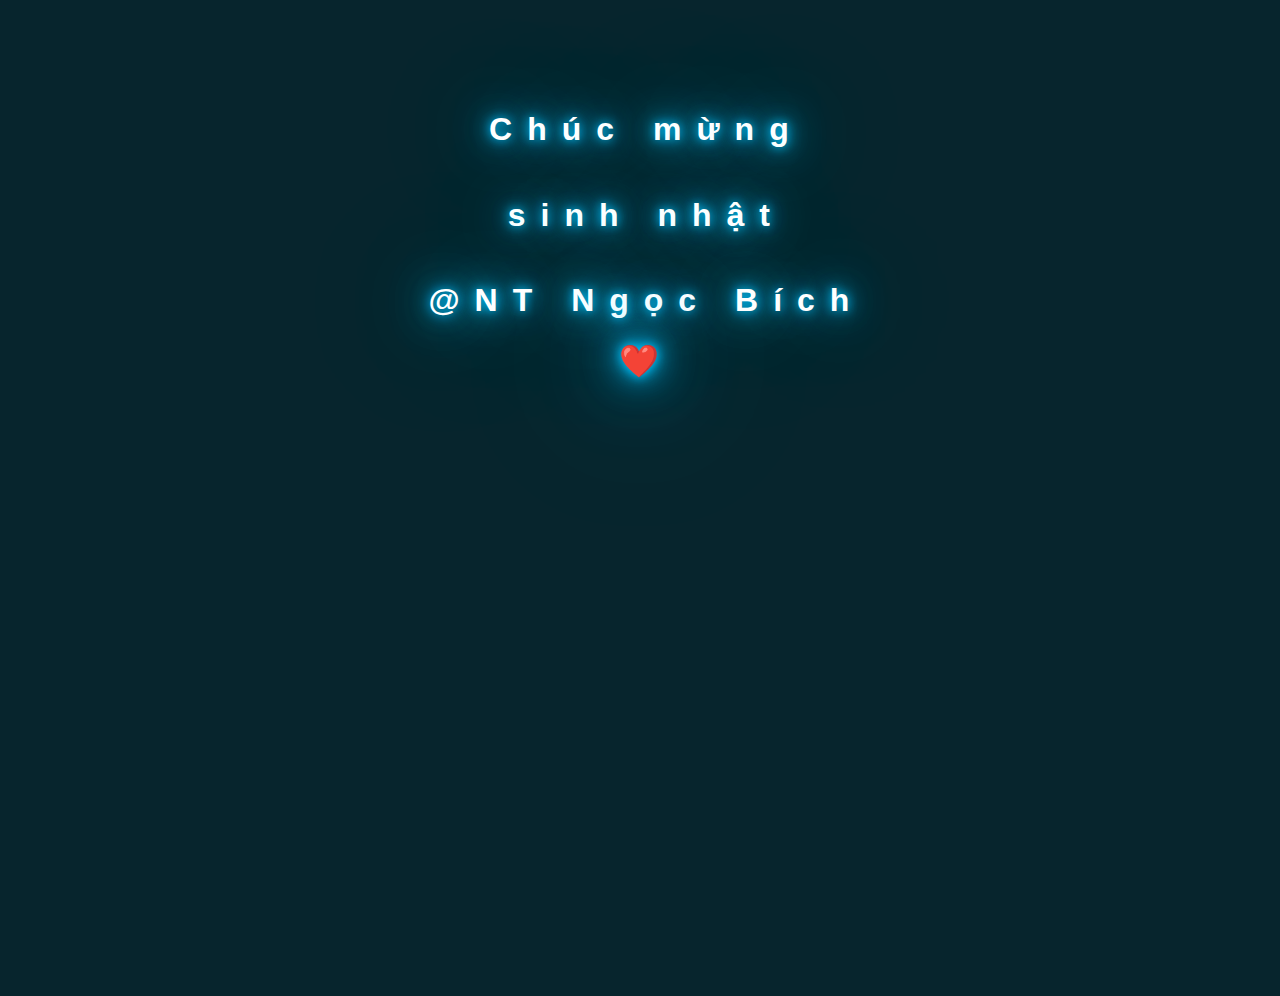
<file: index.html>
<!DOCTYPE html>
<html lang="en">

<head>
  <meta charset="UTF-8">
  <meta http-equiv="X-UA-Compatible" content="IE=edge">
  <meta name="viewport" content="width=device-width, initial-scale=1.0">
  <title>Ny Bích làm ❤️</title>
  <style>
    * {
      margin: 0;
      padding: 3em 0;
      box-sizing: border-box;
      font-family: Arial, Helvetica, sans-serif;
    }

    body {
      justify-content: center;
      align-items: center;
      min-height: 100vh;
      background-color: #07252d;
    }

    h2 {
      width: 100%;
      margin: 0.2em;
      padding: 0.5em 0.5em 0.5em;
      font-size: 2em;
      letter-spacing: 15px;
      color: #0e3742;
      text-align: center;
      line-height: 0.70em;
      outline: none;
      /* animation: animate 10s linear infinite; */
      color: #fff;
      text-shadow: 0 0 10px #03bcf4,
        0 0 20px #03bcf4,
        0 0 40px #03bcf4,
        0 0 80px #03bcf4,
        0 0 160px #03bcf4;
    }
  </style>
</head>

<body onclick="change()">
  <h2 id="text-x">Chúc mừng</h2><br>
  <h2>sinh nhật</h2><br>
  <h2>@NT Ngọc Bích</h2>
  <h2>❤️</h2>
  <script>
    function change() {
      location = "./2.html";
    }
  </script>
</body>

</html>
</file>
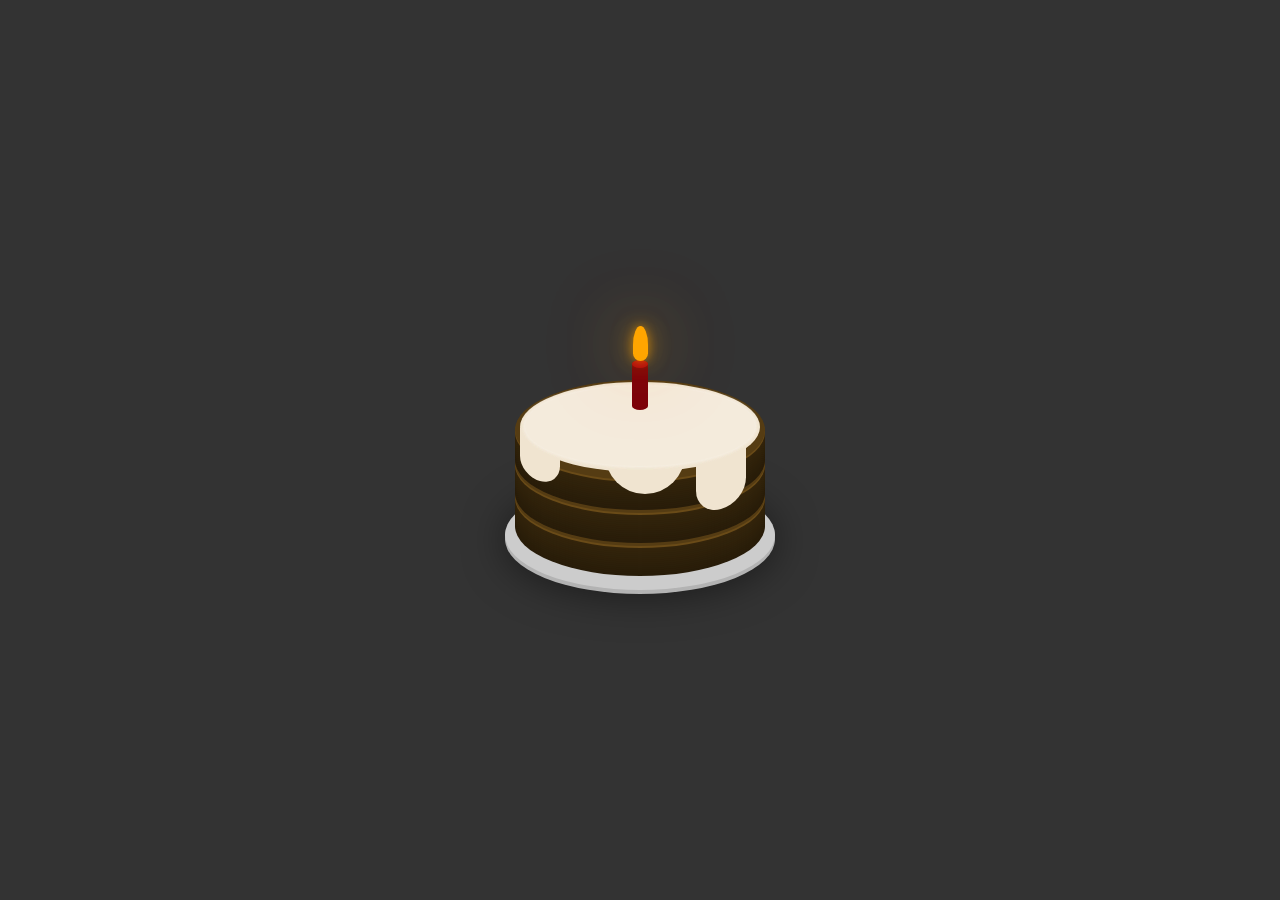
<file: 2.html>
<!DOCTYPE html>
<html lang="en">

<head>
  <meta charset="UTF-8">
  <meta http-equiv="X-UA-Compatible" content="IE=edge">
  <meta name="viewport" content="width=device-width, initial-scale=1.0">
  <title>Tiệp yêu Bích 10 cái sổ đỏ 😘</title>
  <style>
    body {
      background-color: #333;
    }

    .cake {
      position: absolute;
      width: 250px;
      height: 200px;
      top: 50%;
      left: 50%;
      margin-top: -70px;
      margin-left: -125px;
    }

    .plate {
      width: 270px;
      height: 110px;
      position: absolute;
      bottom: -10px;
      left: -10px;
      background-color: #ccc;
      border-radius: 50%;
      box-shadow: 0 2px 0 #b3b3b3, 0 4px 0 #b3b3b3, 0 5px 40px rgba(0, 0, 0, 0.5);
    }

    .cake>* {
      position: absolute;
    }

    .layer {
      position: absolute;
      display: block;
      width: 250px;
      height: 100px;
      border-radius: 50%;
      background-color: #553c13;
      box-shadow: 0 2px 0px #6a4b18, 0 4px 0px #33240b, 0 6px 0px #32230b, 0 8px 0px #31230b, 0 10px 0px #30220b, 0 12px 0px #2f220b, 0 14px 0px #2f210a, 0 16px 0px #2e200a, 0 18px 0px #2d200a, 0 20px 0px #2c1f0a, 0 22px 0px #2b1f0a, 0 24px 0px #2a1e09, 0 26px 0px #2a1d09, 0 28px 0px #291d09, 0 30px 0px #281c09;
    }

    .layer-top {
      top: 0px;
    }

    .layer-middle {
      top: 33px;
    }

    .layer-bottom {
      top: 66px;
    }

    .icing {
      top: 2px;
      left: 5px;
      background-color: #f0e4d0;
      width: 240px;
      height: 90px;
      border-radius: 50%;
    }

    .icing:before {
      content: "";
      position: absolute;
      top: 4px;
      right: 5px;
      bottom: 6px;
      left: 5px;
      background-color: #f4ebdc;
      box-shadow: 0 0 4px #f6efe3, 0 0 4px #f6efe3, 0 0 4px #f6efe3;
      border-radius: 50%;
      z-index: 1;
    }

    .drip {
      display: block;
      width: 50px;
      height: 60px;
      border-bottom-left-radius: 25px;
      border-bottom-right-radius: 25px;
      background-color: #f0e4d0;
    }

    .drip1 {
      top: 53px;
      left: 5px;
      transform: skewY(15deg);
      height: 48px;
      width: 40px;
    }

    .drip2 {
      top: 69px;
      left: 181px;
      transform: skewY(-15deg);
    }

    .drip3 {
      top: 54px;
      left: 90px;
      width: 80px;
      border-bottom-left-radius: 40px;
      border-bottom-right-radius: 40px;
    }

    .candle {
      background-color: #7B020B;
      width: 16px;
      height: 50px;
      border-radius: 8px / 4px;
      top: -20px;
      left: 50%;
      margin-left: -8px;
      z-index: 10;
    }

    .candle:before {
      content: "";
      position: absolute;
      top: 0;
      left: 0;
      width: 16px;
      height: 8px;
      border-radius: 50%;
      background-color: #ad030f;
    }

    .flame {
      position: absolute;
      background-color: orange;
      width: 15px;
      height: 35px;
      border-radius: 10px 10px 10px 10px / 25px 25px 10px 10px;
      top: -34px;
      left: 50%;
      margin-left: -7.5px;
      z-index: 10;
      box-shadow: 0 0 10px rgba(255, 165, 0, 0.5), 0 0 20px rgba(255, 165, 0, 0.5), 0 0 60px rgba(255, 165, 0, 0.5), 0 0 80px rgba(255, 165, 0, 0.5);
      transform-origin: 50% 90%;
      animation: flicker 1s ease-in-out alternate infinite;
    }

    @keyframes flicker {
      0% {
        transform: skewX(5deg);
        box-shadow: 0 0 10px rgba(255, 165, 0, 0.2), 0 0 20px rgba(255, 165, 0, 0.2), 0 0 60px rgba(255, 165, 0, 0.2), 0 0 80px rgba(255, 165, 0, 0.2);
      }

      25% {
        transform: skewX(-5deg);
        box-shadow: 0 0 10px rgba(255, 165, 0, 0.5), 0 0 20px rgba(255, 165, 0, 0.5), 0 0 60px rgba(255, 165, 0, 0.5), 0 0 80px rgba(255, 165, 0, 0.5);
      }

      50% {
        transform: skewX(10deg);
        box-shadow: 0 0 10px rgba(255, 165, 0, 0.3), 0 0 20px rgba(255, 165, 0, 0.3), 0 0 60px rgba(255, 165, 0, 0.3), 0 0 80px rgba(255, 165, 0, 0.3);
      }

      75% {
        transform: skewX(-10deg);
        box-shadow: 0 0 10px rgba(255, 165, 0, 0.4), 0 0 20px rgba(255, 165, 0, 0.4), 0 0 60px rgba(255, 165, 0, 0.4), 0 0 80px rgba(255, 165, 0, 0.4);
      }

      100% {
        transform: skewX(5deg);
        box-shadow: 0 0 10px rgba(255, 165, 0, 0.5), 0 0 20px rgba(255, 165, 0, 0.5), 0 0 60px rgba(255, 165, 0, 0.5), 0 0 80px rgba(255, 165, 0, 0.5);
      }
    }

    /*# sourceMappingURL=style.css.map */
  </style>
</head>

<body>
  <div class="cake">
    <div class="plate"></div>
    <div class="layer layer-bottom"></div>
    <div class="layer layer-middle"></div>
    <div class="layer layer-top"></div>
    <div class="icing"></div>
    <div class="drip drip1"></div>
    <div class="drip drip2"></div>
    <div class="drip drip3"></div>
    <div class="candle">
      <div class="flame"></div>
    </div>
  </div>
</body>

</html>
</file>
